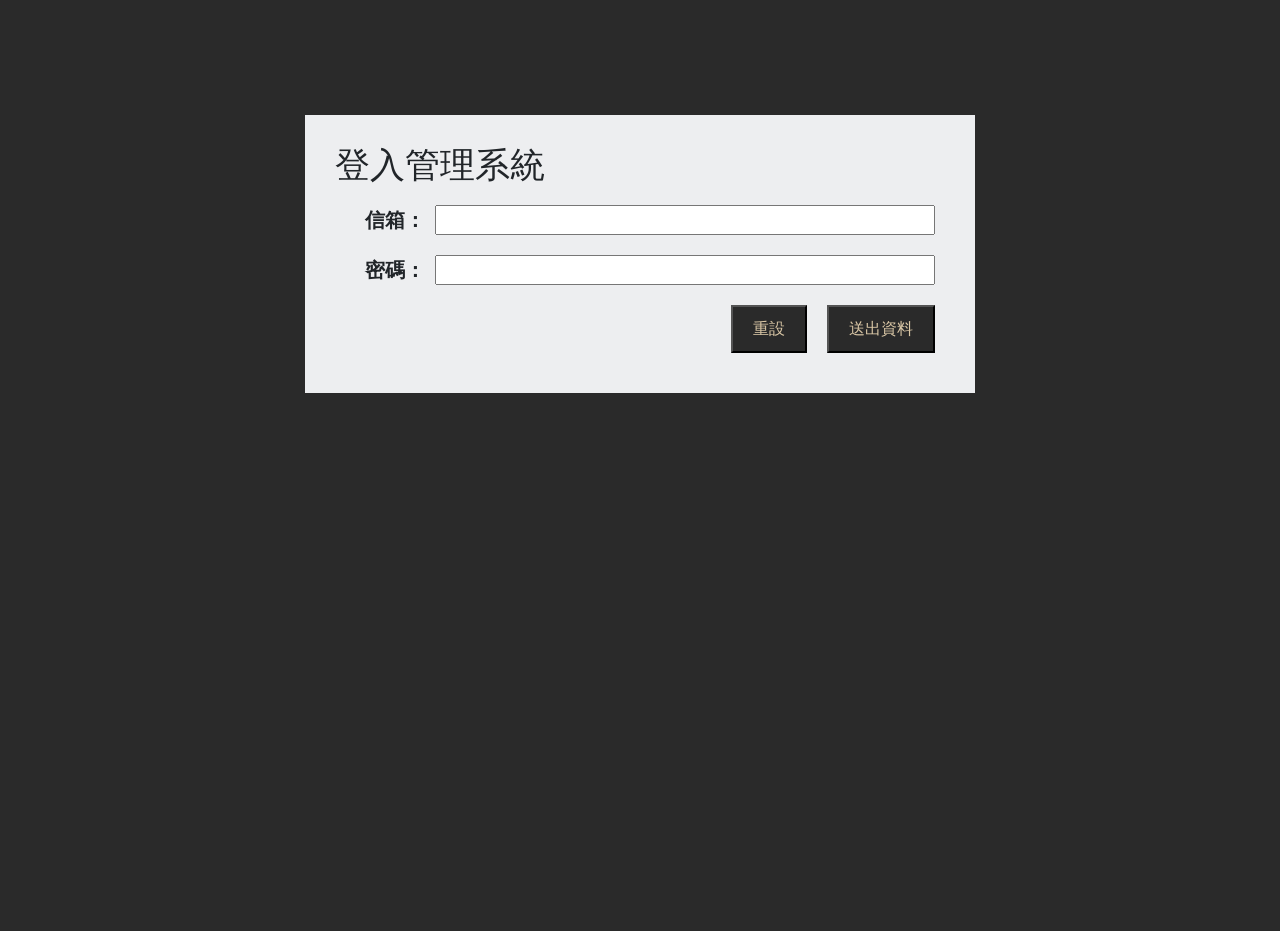
<file: manage/index.html>
<!DOCTYPE html>
<html style="background-color: #2A2A2A; min-height: 100vh;">

<head>
    <link rel="stylesheet" href="https://stackpath.bootstrapcdn.com/bootstrap/4.2.1/css/bootstrap.min.css"
        integrity="sha384-GJzZqFGwb1QTTN6wy59ffF1BuGJpLSa9DkKMp0DgiMDm4iYMj70gZWKYbI706tWS" crossorigin="anonymous">
    <meta name="viewport" content="width=device-width, initial-scale=1, shrink-to-fit=no">
    <title>管理員登入</title>
    <link rel="stylesheet" href="assets/css/index.css" type="text/css">
    <link href="../assets/css/basic_element.css" type="text/css" rel="stylesheet">
    <meta charset="utf-8">
</head>

<body>
    <section style="display: flexbox;">
        <div class="page_container">
            <div class="bg_block">
                <div class="block_container">
                    <form action="#登入用程式">
                        <h2 class="block_title">
                            登入管理系統
                        </h2>
                        <div class="block_info_square">
                            <div class="block_row">
                                <p class="block_admin_info_title">
                                    信箱：
                                </p>
                                <input type="email" name="name">
                                <div class="cleaner"></div>
                                <p class="block_admin_info_title">
                                    密碼：
                                </p>
                                <input type="password" name="password">
                                <div class="cleaner"></div>
                            </div>
                            <div class="block_row">
                                <input type="submit" value="送出資料" class="btn_black">
                                <input type="reset" value="重設" class="btn_black">
                                <div class="cleaner"></div>
                            </div>
                        </div>
                    </form>
                </div>
            </div>
        </div>
    </section>

    <script src="https://code.jquery.com/jquery-3.3.1.slim.min.js"
        integrity="sha384-q8i/X+965DzO0rT7abK41JStQIAqVgRVzpbzo5smXKp4YfRvH+8abtTE1Pi6jizo"
        crossorigin="anonymous"></script>
    <script src="https://cdnjs.cloudflare.com/ajax/libs/popper.js/1.14.6/umd/popper.min.js"
        integrity="sha384-wHAiFfRlMFy6i5SRaxvfOCifBUQy1xHdJ/yoi7FRNXMRBu5WHdZYu1hA6ZOblgut"
        crossorigin="anonymous"></script>
    <script src="https://stackpath.bootstrapcdn.com/bootstrap/4.2.1/js/bootstrap.min.js"
        integrity="sha384-B0UglyR+jN6CkvvICOB2joaf5I4l3gm9GU6Hc1og6Ls7i6U/mkkaduKaBhlAXv9k"
        crossorigin="anonymous"></script>
</body>

</html>
</file>
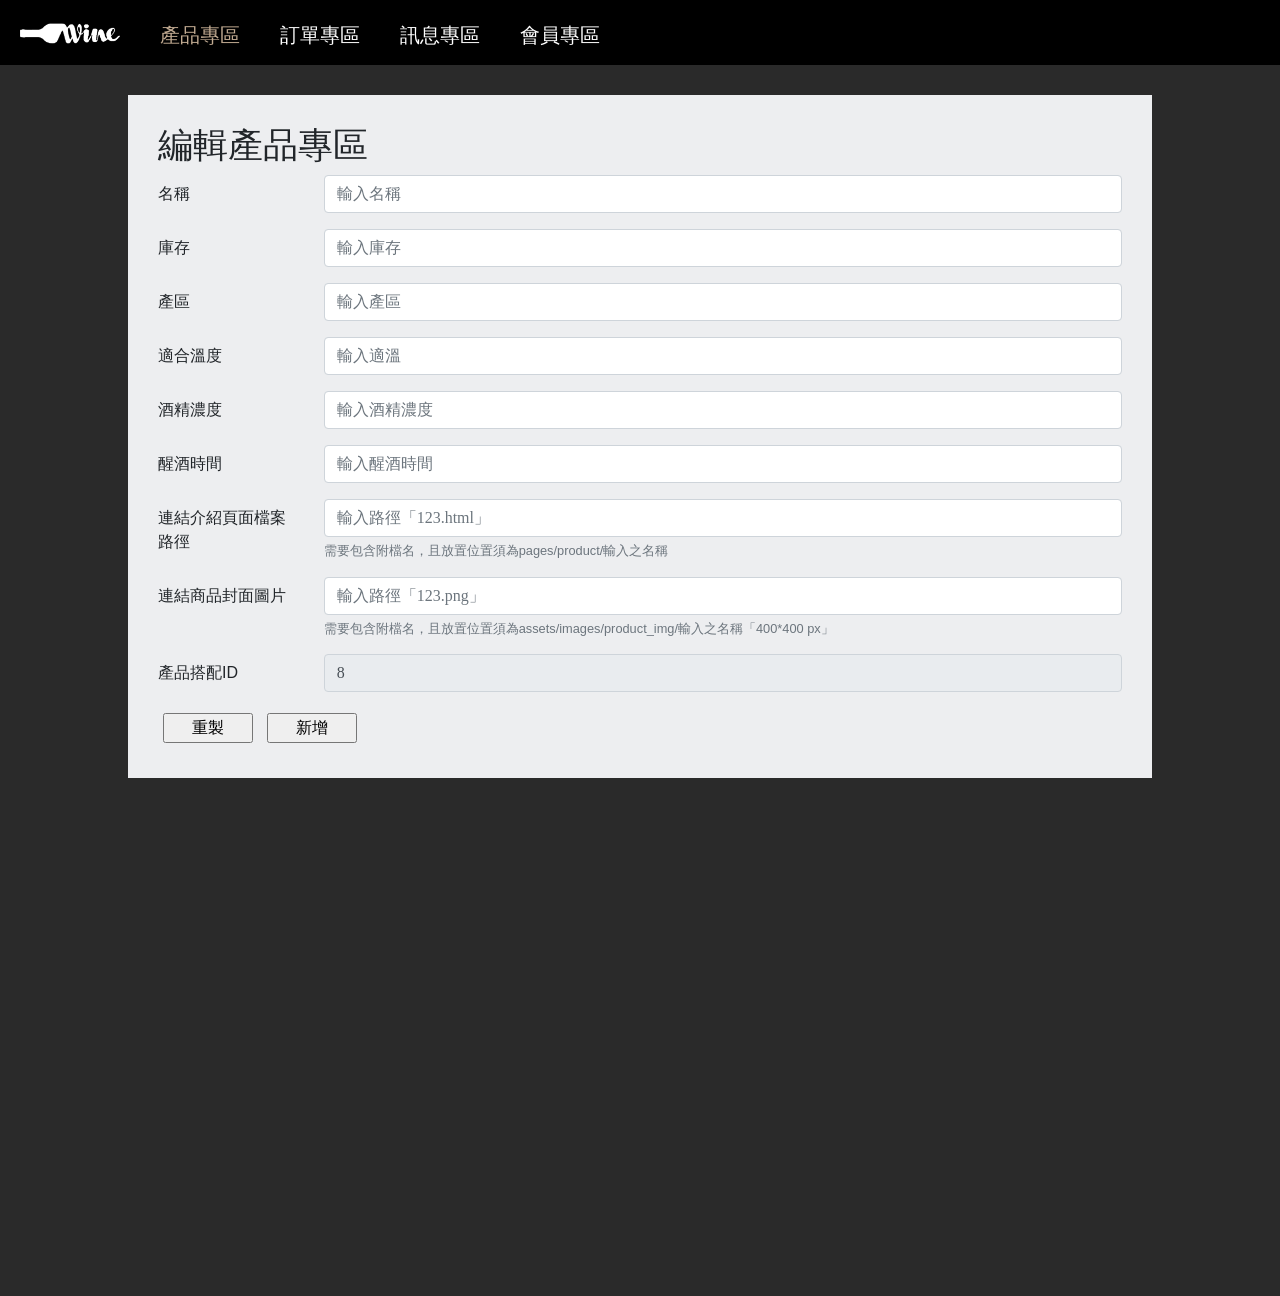
<file: manage/pages/edit_product.html>
<!DOCTYPE html>
<html>

<head>
    <link rel="stylesheet" href="https://stackpath.bootstrapcdn.com/bootstrap/4.2.1/css/bootstrap.min.css"
        integrity="sha384-GJzZqFGwb1QTTN6wy59ffF1BuGJpLSa9DkKMp0DgiMDm4iYMj70gZWKYbI706tWS" crossorigin="anonymous">
    <meta name="viewport" content="width=device-width, initial-scale=1, shrink-to-fit=no">
    <title>編輯產品</title>
    <link rel="stylesheet" href="../assets/css/product.css" type="text/css">
    <link href="../assets/css/basic_element.css" type="text/css" rel="stylesheet">
    <meta charset="utf-8">
</head>

<body style="background-color: #2A2A2A;">
    <header>
        <a href="#首頁網頁">
            <div class="header_logo">
                <img src="../assets/images/logo.png" style="width: 100%">
            </div>
        </a>
        <ul class="header_ul">
            <a href="product.html"" style=" float: left">
                <li class="header_li_focus">產品專區</li>
            </a>
            <a href="order.html" style="float: left">
                <li class="header_li">訂單專區</li>
            </a>
            <a href="message.html" style="float: left">
                <li class="header_li">訊息專區</li>
            </a>
            <a href="admin.html"" style=" float: left">
                <li class="header_li">會員專區</li>
            </a>
        </ul>
        <div style="clear: both;"></div>
    </header>
    <section>
        <div class="page_container">
            <div class="bg_block">
                <div class="block_container">
                    <h2 class="block_title" style="float: left;">
                        編輯產品專區
                    </h2>
                    <div class="cleaner"></div>
                    <div class="block_info_square">
                        <div class="block_row">
                            <form action="#編輯產品程式">
                                <div class="form-group row">
                                    <label for="staticEmail" class="col-sm-2 col-form-label align-middle">名稱</label>
                                    <div class="col-sm-10">
                                        <input type="text" name="name" class="form-control" placeholder="輸入名稱">
                                    </div>
                                </div>
                                <div class="form-group row">
                                    <label for="staticEmail" class="col-sm-2 col-form-label align-middle">庫存</label>
                                    <div class="col-sm-10">
                                        <input type="number" name="stock" class="form-control" min="0"
                                            placeholder="輸入庫存">
                                    </div>
                                </div>
                                <div class="form-group row">
                                    <label for="staticEmail" class="col-sm-2 col-form-label align-middle">產區</label>
                                    <div class="col-sm-10">
                                        <input type="text" name="made_area" class="form-control" placeholder="輸入產區">
                                    </div>
                                </div>
                                <div class="form-group row">
                                    <label for="staticEmail" class="col-sm-2 col-form-label align-middle">適合溫度</label>
                                    <div class="col-sm-10">
                                        <input type="text" name="temperature" class="form-control" placeholder="輸入適溫">
                                    </div>
                                </div>
                                <div class="form-group row">
                                    <label for="staticEmail" class="col-sm-2 col-form-label align-middle">酒精濃度</label>
                                    <div class="col-sm-10">
                                        <input type="text" name="density" class="form-control" placeholder="輸入酒精濃度">
                                    </div>
                                </div>
                                <div class="form-group row">
                                    <label for="staticEmail" class="col-sm-2 col-form-label align-middle">醒酒時間</label>
                                    <div class="col-sm-10">
                                        <input type="text" name="wake_time" class="form-control" placeholder="輸入醒酒時間">
                                    </div>
                                </div>
                                <div class="form-group row">
                                    <label for="staticEmail"
                                        class="col-sm-2 col-form-label align-middle">連結介紹頁面檔案路徑</label>
                                    <div class="col-sm-10">
                                        <input type="text" class="form-control" name="link_page" placeholder="輸入路徑「123.html」">
                                        <small id="emailHelp"
                                            class="form-text text-muted">需要包含附檔名，且放置位置須為pages/product/輸入之名稱</small>
                                    </div>
                                </div>
                                <div class="form-group row">
                                    <label for="staticEmail"
                                        class="col-sm-2 col-form-label align-middle">連結商品封面圖片</label>
                                    <div class="col-sm-10">
                                        <input type="text" class="form-control" name="link_photo" placeholder="輸入路徑「123.png」">
                                        <small id="emailHelp"
                                            class="form-text text-muted">需要包含附檔名，且放置位置須為assets/images/product_img/輸入之名稱「400*400
                                            px」</small>
                                    </div>
                                </div>
                                <div class="form-group row">
                                    <label for="staticEmail" class="col-sm-2 col-form-label align-middle">產品搭配ID</label>
                                    <div class="col-sm-10">
                                        <input type="text" name="wake_time" readonly class="form-control" value="8">
                                    </div>
                                </div>
                                <input type="reset"" value="重製">
                                <input type="submit" value="新增">
                            </form>
                        </div>
                    </div>
                </div>
            </div>

        </div>
    </section>

    <script src="https://code.jquery.com/jquery-3.3.1.slim.min.js"
        integrity="sha384-q8i/X+965DzO0rT7abK41JStQIAqVgRVzpbzo5smXKp4YfRvH+8abtTE1Pi6jizo"
        crossorigin="anonymous"></script>
    <script src="https://cdnjs.cloudflare.com/ajax/libs/popper.js/1.14.6/umd/popper.min.js"
        integrity="sha384-wHAiFfRlMFy6i5SRaxvfOCifBUQy1xHdJ/yoi7FRNXMRBu5WHdZYu1hA6ZOblgut"
        crossorigin="anonymous"></script>
    <script src="https://stackpath.bootstrapcdn.com/bootstrap/4.2.1/js/bootstrap.min.js"
        integrity="sha384-B0UglyR+jN6CkvvICOB2joaf5I4l3gm9GU6Hc1og6Ls7i6U/mkkaduKaBhlAXv9k"
        crossorigin="anonymous"></script>
</body>

</html>
</file>
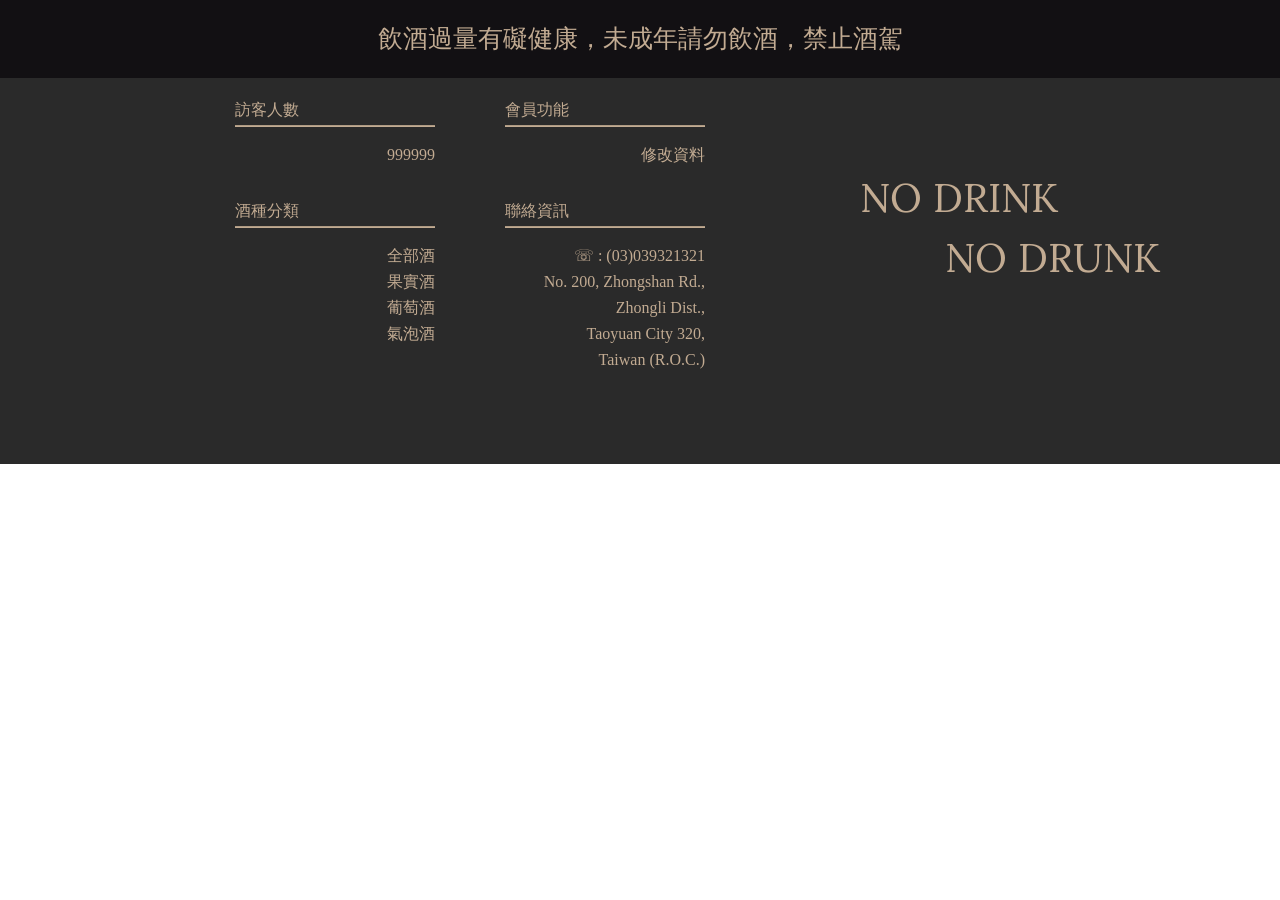
<file: pages/element/footer.html>
<!DOCTYPE html>
<html>
    <head>
    <link rel="stylesheet" href="https://stackpath.bootstrapcdn.com/bootstrap/4.2.1/css/bootstrap.min.css" integrity="sha384-GJzZqFGwb1QTTN6wy59ffF1BuGJpLSa9DkKMp0DgiMDm4iYMj70gZWKYbI706tWS" crossorigin="anonymous">
    <meta name="viewport" content="width=device-width, initial-scale=1, shrink-to-fit=no">
    <link href="../../assets/css/basic_element.css" type="text/css" rel="stylesheet">
    <meta charset="utf-8">
</head>

<body>
    <footer>
        <div>
            <p class="footer_slogen">
                飲酒過量有礙健康，未成年請勿飲酒，禁止酒駕
            </p>
        </div>
        <div class="footer_block">
            <div class="footer25per">
                <div class="footer_block_s">
                    <p class="footer_minititle">
                        訪客人數
                    </p>
                    <hr class="footer_titleline">
                    <p class="footer_info">
                        999999
                    </p>
                </div>
                <div class="footer_block_s">
                    <p class="footer_minititle">
                        酒種分類
                    </p>
                    <hr class="footer_titleline">
                    <a href="#全部酒網址" class="footer_info">
                        全部酒
                    </a>
                    <a href="#網址" class="footer_info">
                        果實酒
                    </a>
                    <a href="#網址" class="footer_info">
                        葡萄酒
                    </a>
                    <a href="#網址" class="footer_info">
                        氣泡酒
                    </a>
                </div>
            </div>
            <div class="footer25per">
                <div class="footer_block_s">
                    <p class="footer_minititle">
                        會員功能
                    </p>
                    <hr class="footer_titleline">
                    <a href="#網址" class="footer_info">
                        修改資料
                    </a>
                </div>
                <div class="footer_block_s">
                    <p class="footer_minititle">
                        聯絡資訊
                    </p>
                    <hr class="footer_titleline">
                    <p class="footer_info">
                        ☏ : (03)039321321
                    </p>
                    <p class="footer_info">
                        No. 200, Zhongshan Rd.,
                    </p>
                    <p class="footer_info">
                        Zhongli Dist.,
                    </p>
                    <p class="footer_info">
                        Taoyuan City 320,
                    </p>
                    <p class="footer_info">
                        Taiwan (R.O.C.)
                    </p>
                </div>
            </div>
            <div class="footer50per">
                <div class="footer_ad_area">
                    <p class="footer_ad_up">
                        NO DRINK
                    </p>
                    <p class="footer_ad_down">
                        NO DRUNK
                    </p>
                </div>
            </div>

            <div style="clear: both;"></div>
        </div>
    </footer>
</body></html>
</file>
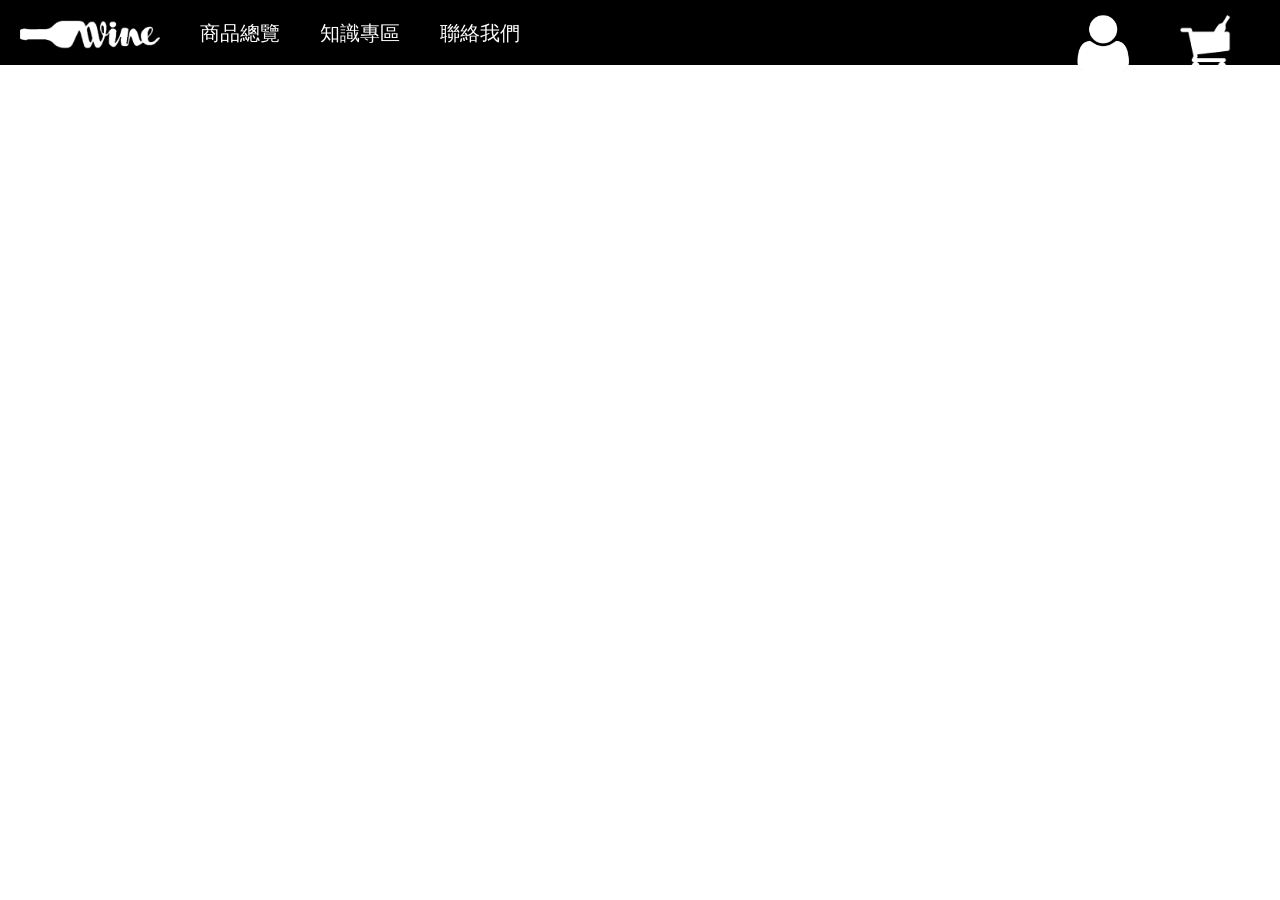
<file: pages/element/header.html>
<!DOCTYPE html>
<html>
    <head>
        <link href="../../assets/css/basic_element.css" type="text/css" rel="stylesheet">
        <meta charset="utf-8">
    </head>
    <body>
        <header>
            <div class="header_logo">
                <img src="../../assets/images/page_element/logo.png" style="width: 100%">
            </div>
            <ul class="header_ul">
                <li class="header_li">商品總覽</li>
                <li class="header_li">知識專區</li>
                <li class="header_li">聯絡我們</li>
            </ul>
            <div class="header_btn_area">
                <div class="header_member_logo">
                    <img src="../../assets/images/page_element/peoeple_whi.png" style="width: 100%;">
                </div>
                <div class="header_cart_logo">
                    <img src="../../assets/images/page_element/cart.png" style="width: 100%;">
                </div>
            </div>
            <div style="clear: both;"></div>
        </header>
    </body>
</html>
</file>
<file: manage/assets/css/index.css>
.bg_block{
    background-color: #2A2A2A;
    width: 100%;
    padding: 50px 0px;

}
.block_container{
    margin:  auto;
    padding: 30px;
    background-color: #EDEEF0;
    width: 670px;
    align-items: center;
    justify-content: center;
}
.block_title{
    font-size: 35px;
}
.block_row{
    width: 100%;
}
.block_admin_info_title{
    float: left;
    text-align: right;
    font-size: 20px;
    font-weight: bold;
    margin-top: 10px;
    margin-bottom: 10px;
    padding-right: 10px;
    padding-left: 30px;
}
.block_admin_info{
    float: left;
    text-align: right;
    font-size: 20px;
    font-weight: bold;
    margin-top: 10px;
    margin-bottom: 10px;
    padding-right: 10px;
    padding-left: 30px;
    max-width: 790px;
}
.btn_black{
    color: #DBC8A7;
    background-color: #2A2A2A;
    padding: 10px 20px;
    margin: 10px;
    float: right;
}
.btn_black:hover{
    color: #DBC8A7;
    background-color: #121013;
    padding: 10px 20px;
    margin: 10px;
    float: right;
    text-decoration: none;
}
.helf_part{
    width: 50%;
    float: left;
}

input[type=email],input[type=password]{
    width: 500px;
    margin-top: 10px;
}
</file>
<file: assets/css/basic_element.css>
/*ENGLISH SERIF FONT */
@import url('https://fonts.googleapis.com/css2?family=Lora:wght@500&display=swap');

body{
    margin: 0;
    height: 100vh;
}
section{
    padding-top: 130px;
    margin-top: -65px;
    min-height: 100%;
    padding-bottom: 423px;
    margin-bottom:-423px;
    z-index: -1;
    min-width: 750px;
    background-color: #2A2A2A;
}
.page_container{
    background-color: #2A2A2A;
    min-height: 100%;
}
.cleaner{
    clear: both;
}

/*header*/
header{
    position: absolute;
    top: 0px;
    left: 0px;
    width: 100%;
    background-color: black !important;
    min-width: 750px;
    height: 65px;
    z-index: 1000;
}
.header_logo{
    float: left;
    height: 65px;
    width: 140px;
    padding: 20px;
}
.header_ul{
    float: left;
    list-style: none;
    margin-top: 20px;
    margin-bottom: 15px;
    padding-left: 0px;
}
.header_li{
    float: left;
    padding: 0px 20px;
    font-family: "微軟正黑體";
    font-size: 20px;
    color: white;
    text-decoration: none;
}
.header_li_focus{
    float: left;
    padding: 0px 20px;
    font-family: "微軟正黑體";
    font-size: 20px;
    color: #C2AB92;
    text-decoration: none;
}
.header_btn_area{
    float: right;
    margin-right: 20px;
}
.header_member_logo{
    float: left;
    height: 55px;
    width: 55px;
    padding: 10px;
    margin-top: 5px;
    margin-left: 15px;
    margin-right: 15px;
}
.header_cart_logo{
    float: left;
    height: 55px;
    width: 55px;
    padding: 10px;
    margin-top: 5px;
    margin-right: 15px;
    margin-left: 15px;
}
/*footer*/
footer{
    z-index: 1000;
    min-width: 750px;
}
.footer_slogen{
    font-family: "微軟正黑體";
    color: #C2AB92;
    text-align: center;
    background-color: #121013;
    margin: 0px;
    padding: 20px;
    font-size: 25px;
    min-height: 33px;
}
.footer_block{
    background: #2A2A2A;
    padding-top: 20px;
    padding-bottom: 60px;
    padding-left: 200px;
    min-height: 270px;
}
.footer_block_s{
    width: 80%;
    display: block;
    min-width: 100px;
    max-width: 200px;
    margin: auto;
    padding-bottom: 30px;
}
.footer25per{
    width: 25%;
    float: left;
    min-width: 160px;
}
.footer50per{
    width: 50%;
    min-width: 300px;
    float: left;
}
.footer_minititle{
    color: #C2AB92;
    margin-bottom: 3px;
}
.footer_titleline{
    color: #C2AB92;
    margin-top: 3px;
    height: 1px;
    background-color: #C2AB92;
}
.footer_info, .footer_info:hover{
    color: #C2AB92;
    text-align: right;
    margin: 2px 0px;
    width: 100%;
    display: block;
    text-decoration: none;
}
.footer_info:hover{
    color: #C2AB92;
    text-align: right;
    margin: 2px 0px;
    width: 100%;
    font-weight: bold;
    display: block;
    text-decoration: none;
}
.footer_ad_up{
    color: #C2AB92;
    font-family: 'Lora', serif;
    font-size: 40px;
    margin: 0px;
}
.footer_ad_down{
    color: #C2AB92;
    font-family: 'Lora', serif;
    text-align: right;
    font-size: 40px;
    margin: 0px;
}
.footer_ad_area{
    margin: auto;
    width: 300px;
    padding: 70px 0px;
}
p,a,h1,h2,h3,h4,buttom,input{
    font-family: "微軟正黑體";
}
</file>
<file: manage/assets/css/product.css>
input[type=submit],input[type=reset]{
    margin: 5px;
    width: 90px;
}
.btn{
    background-color: #2a2a2a;
    color: white;
    margin-left: 10px;
}
.btn:hover{
    background-color: #383838;
    color: white;
}
.fl_100px{
    
    display: inline;
}
.word_at_B{
    color: black;
}
.word_at_R{
    color: rgb(236, 74, 74);
}
</file>
<file: manage/assets/css/basic_element.css>
/*ENGLISH SERIF FONT */
@import url('https://fonts.googleapis.com/css2?family=Lora:wght@500&display=swap');

body{
    margin: 0;
    height: 100vh;
}
section{
    padding-top: 130px;
    margin-top: -65px;
    min-height: 100%;
    padding-bottom: 423px;
    margin-bottom:-423px;
    z-index: -1;
    min-width: 750px;
    background-color: #2A2A2A;
}
.page_container{
    background-color: #2A2A2A;
    min-height: 100%;
}
.cleaner{
    clear: both;
}

/*header*/
header{
    position: absolute;
    top: 0px;
    left: 0px;
    width: 100%;
    background-color: black !important;
    min-width: 750px;
    height: 65px;
    z-index: 1000;
}
.header_logo{
    float: left;
    height: 65px;
    width: 140px;
    padding: 20px;
}
.header_ul{
    float: left;
    list-style: none;
    margin-top: 20px;
    margin-bottom: 15px;
    padding-left: 0px;
}
.header_li{
    float: left;
    padding: 0px 20px;
    font-family: "微軟正黑體";
    font-size: 20px;
    color: white;
    text-decoration: none;
}
.header_li_focus{
    float: left;
    padding: 0px 20px;
    font-family: "微軟正黑體";
    font-size: 20px;
    color: #C2AB92;
    text-decoration: none;
}
.header_btn_area{
    float: right;
    margin-right: 20px;
}
.header_member_logo{
    float: left;
    height: 55px;
    width: 55px;
    padding: 10px;
    margin-top: 5px;
    margin-left: 15px;
    margin-right: 15px;
}
.header_cart_logo{
    float: left;
    height: 55px;
    width: 55px;
    padding: 10px;
    margin-top: 5px;
    margin-right: 15px;
    margin-left: 15px;
}
/*footer*/
footer{
    z-index: 1000;
    min-width: 750px;
}
.footer_slogen{
    font-family: "微軟正黑體";
    color: #C2AB92;
    text-align: center;
    background-color: #121013;
    margin: 0px;
    padding: 20px;
    font-size: 25px;
    min-height: 33px;
}
.footer_block{
    background: #2A2A2A;
    padding-top: 20px;
    padding-bottom: 60px;
    padding-left: 200px;
    min-height: 270px;
}
.footer_block_s{
    width: 80%;
    display: block;
    min-width: 100px;
    max-width: 200px;
    margin: auto;
    padding-bottom: 30px;
}
.footer25per{
    width: 25%;
    float: left;
    min-width: 160px;
}
.footer50per{
    width: 50%;
    min-width: 300px;
    float: left;
}
.footer_minititle{
    color: #C2AB92;
    margin-bottom: 3px;
}
.footer_titleline{
    color: #C2AB92;
    margin-top: 3px;
    height: 1px;
    background-color: #C2AB92;
}
.footer_info, .footer_info:hover{
    color: #C2AB92;
    text-align: right;
    margin: 2px 0px;
    width: 100%;
    display: block;
    text-decoration: none;
}
.footer_info:hover{
    color: #C2AB92;
    text-align: right;
    margin: 2px 0px;
    width: 100%;
    font-weight: bold;
    display: block;
    text-decoration: none;
}
.footer_ad_up{
    color: #C2AB92;
    font-family: 'Lora', serif;
    font-size: 40px;
    margin: 0px;
}
.footer_ad_down{
    color: #C2AB92;
    font-family: 'Lora', serif;
    text-align: right;
    font-size: 40px;
    margin: 0px;
}
.footer_ad_area{
    margin: auto;
    width: 300px;
    padding: 70px 0px;
}
p,a,h1,h2,h3,h4,buttom,input{
    font-family: "微軟正黑體";
}


/*NO SAME*/
html{
    min-width: 1080px;
}
/*基本塊*/
.bg_block{
    background-color: #2A2A2A;
    width: 100%;
    padding: 30px 0px;
}
.block_container{
    margin:  auto;
    width: 80%;
    padding: 30px;
    background-color: #EDEEF0;
    display: block;
    overflow: auto;
}
.block_title{
    font-size: 35px;
}
.block_row{
    width: 100%;
}
.block_admin_info_title{
    float: left;
    text-align: right;
    font-size: 20px;
    font-weight: bold;
    margin-top: 10px;
    margin-bottom: 10px;
    padding-right: 10px;
    padding-left: 30px;
}
.block_admin_info{
    float: left;
    text-align: right;
    font-size: 20px;
    font-weight: bold;
    margin-top: 10px;
    margin-bottom: 10px;
    padding-right: 10px;
    padding-left: 30px;
    max-width: 790px;
}
.btn_black{
    color: #DBC8A7;
    background-color: #2A2A2A;
    padding: 10px 20px;
    margin: 10px;
    float: right;
}
.btn_black:hover{
    color: #DBC8A7;
    background-color: #121013;
    padding: 10px 20px;
    margin: 10px;
    float: right;
    text-decoration: none;
}
</file>
